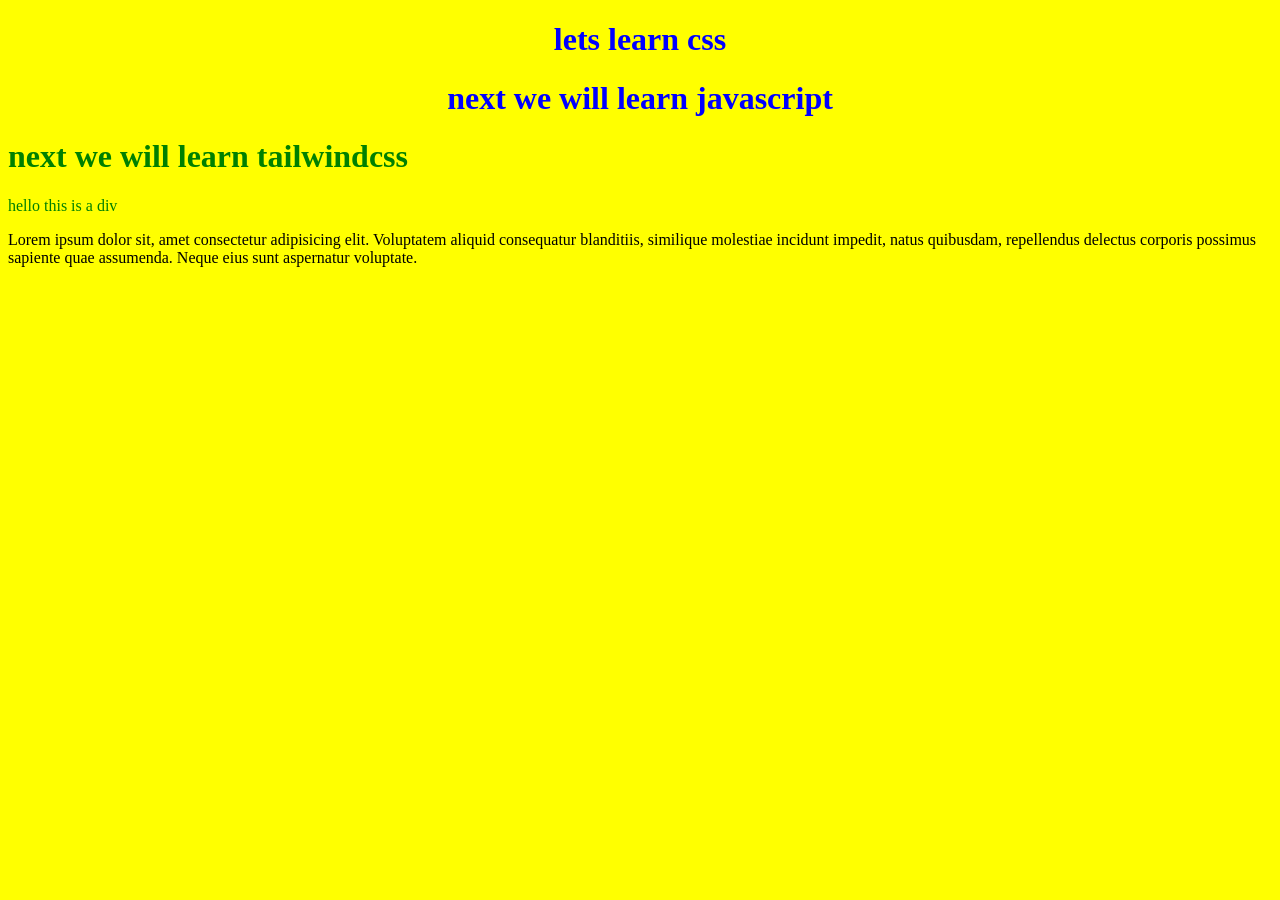
<file: ch1_intro/index.html>
<!DOCTYPE html>
<html lang="en">
<head>
    <meta charset="UTF-8">
    <meta name="viewport" content="width=device-width, initial-scale=1.0">
    <title>CSS intro</title>
    <link rel="stylesheet" href="style.css">
    <style>
        div{
            color: red;
        }
    </style>
</head>
<body>
   <h1 class="centered_text">lets learn css</h1>
   <h1 class="centered_text">next we will learn javascript</h1> 
   <h1 id="bottomone">next we will learn tailwindcss</h1>
   <div style="color: purple;">
    hello this is a div
   </div>
   <p>Lorem ipsum dolor sit, amet consectetur adipisicing elit. Voluptatem aliquid consequatur blanditiis, similique molestiae incidunt impedit, natus quibusdam, repellendus delectus corporis possimus sapiente quae assumenda. Neque eius sunt aspernatur voluptate.</p>
</body>
</html>
</file>
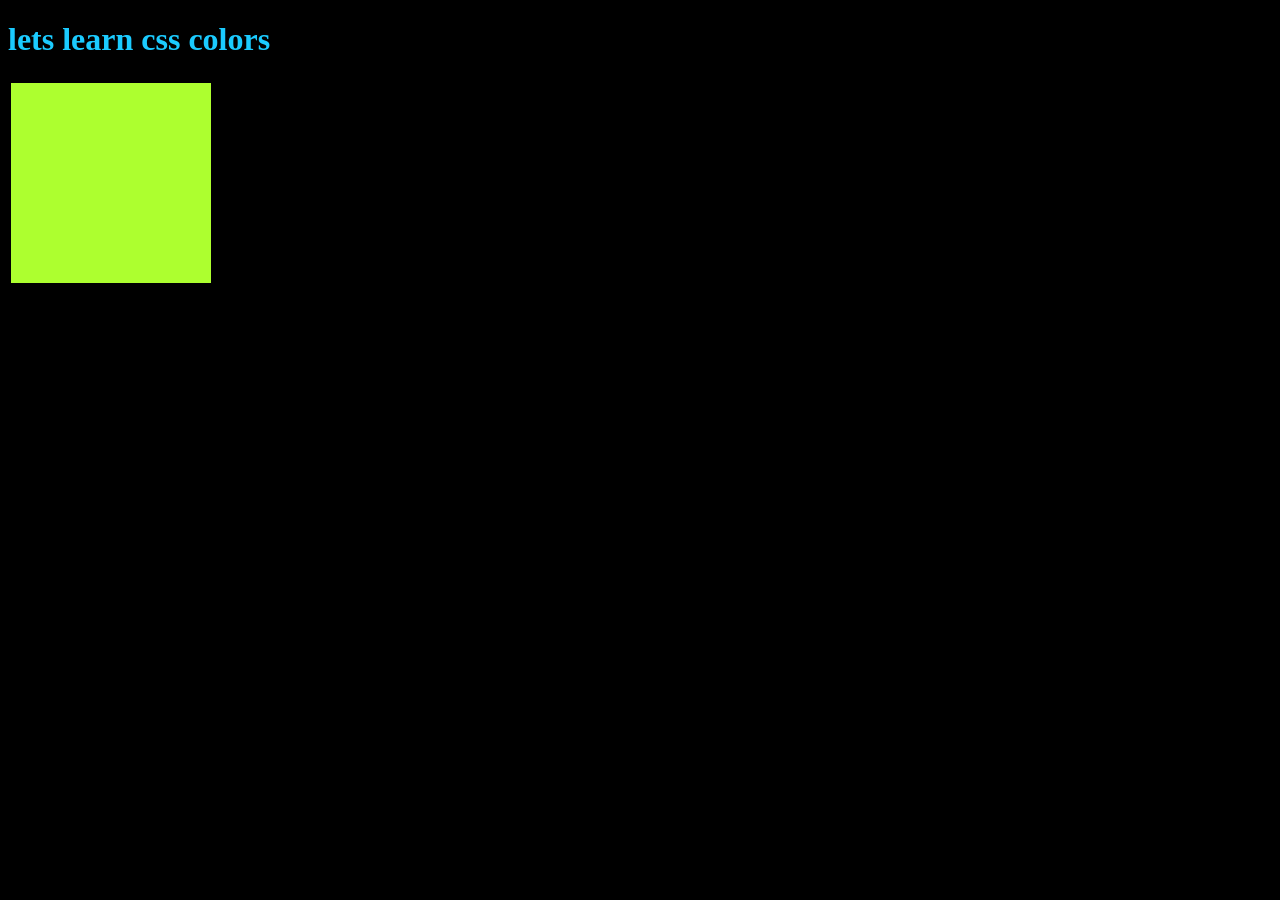
<file: ch2_colors/index.html>
<!DOCTYPE html>
<html lang="en">
<head>
    <meta charset="UTF-8">
    <meta name="viewport" content="width=device-width, initial-scale=1.0">
    <title>colors</title>
    <link rel="stylesheet" href="style.css">
</head>
<body>
    <h1>lets learn css colors</h1>
    <div></div>
</body>
</html>
</file>
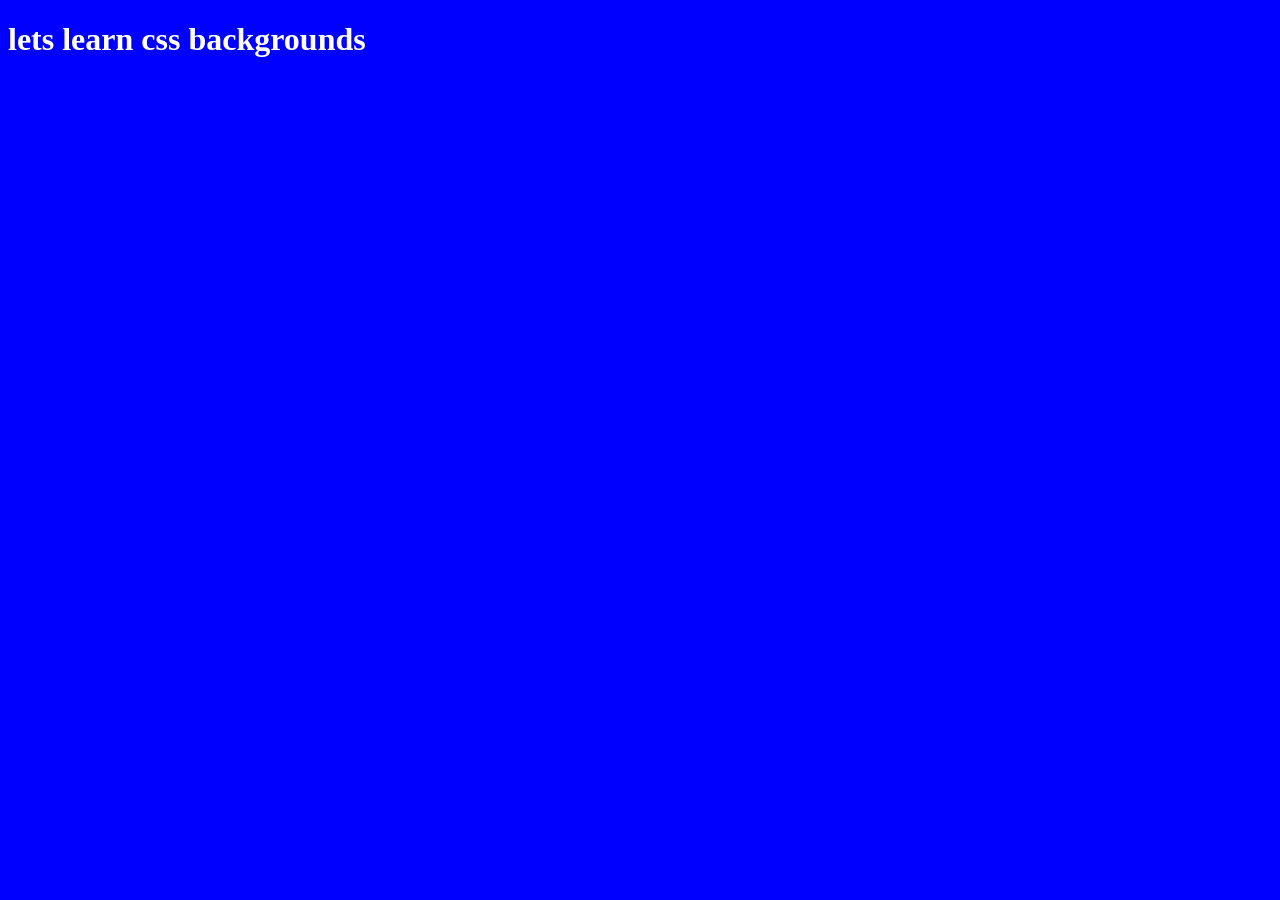
<file: ch3_backgrounds/index.html>
<!DOCTYPE html>
<html lang="en">
<head>
    <meta charset="UTF-8">
    <meta name="viewport" content="width=device-width, initial-scale=1.0">
    <title> Css backgrounds</title>
    <link rel="stylesheet" href="style.css">
</head>
<body>
  <h1>lets learn css backgrounds</h1>
</body>
</html>
</file>
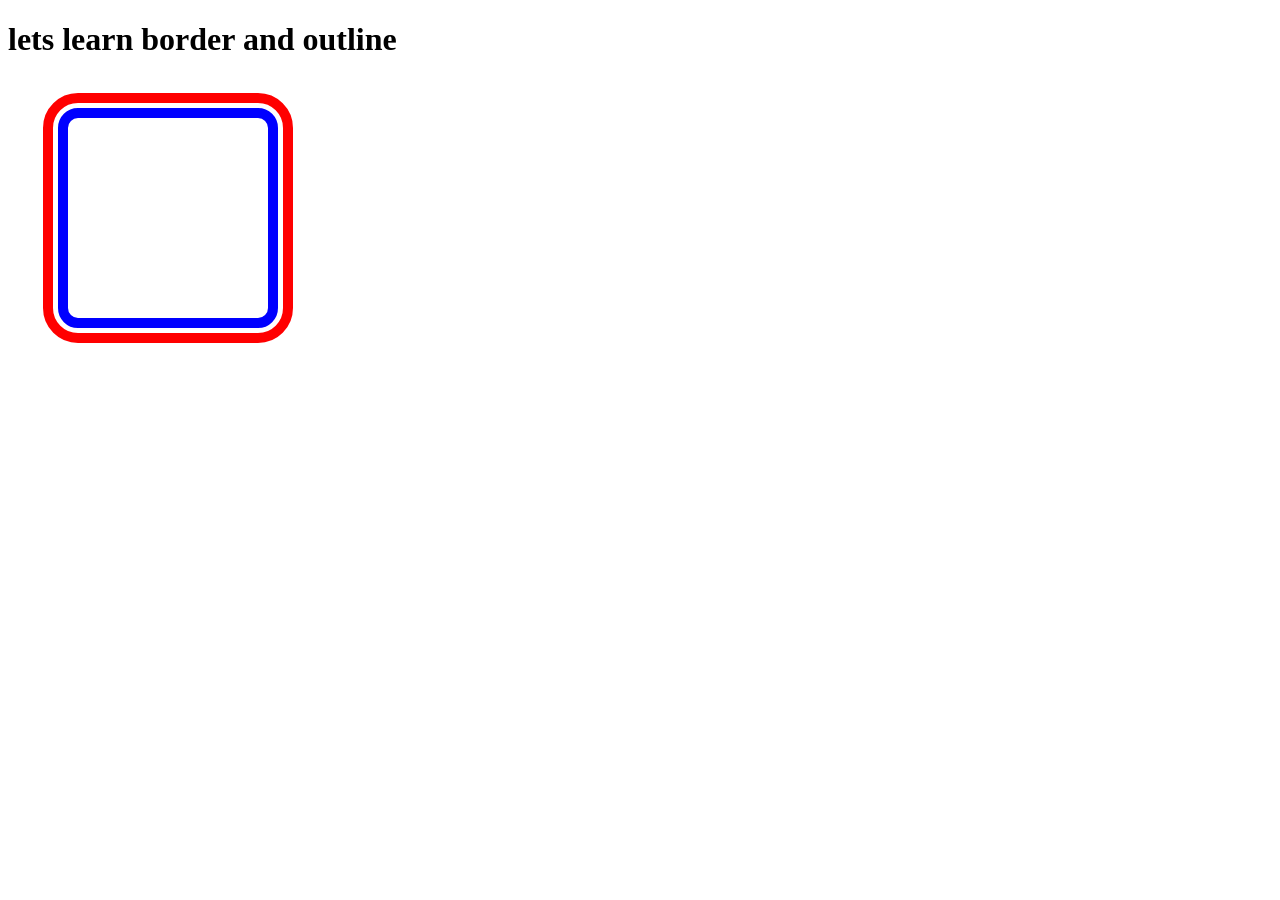
<file: ch4_borders_outlines/index.html>
<!DOCTYPE html>
<html lang="en">
<head>
    <meta charset="UTF-8">
    <meta name="viewport" content="width=device-width, initial-scale=1.0">
    <title> Border and outline</title>
    <link rel="stylesheet" href="style.css">
</head>
<body>
    <h1>lets learn border and outline</h1>
    <div></div>
</body>
</html>
</file>
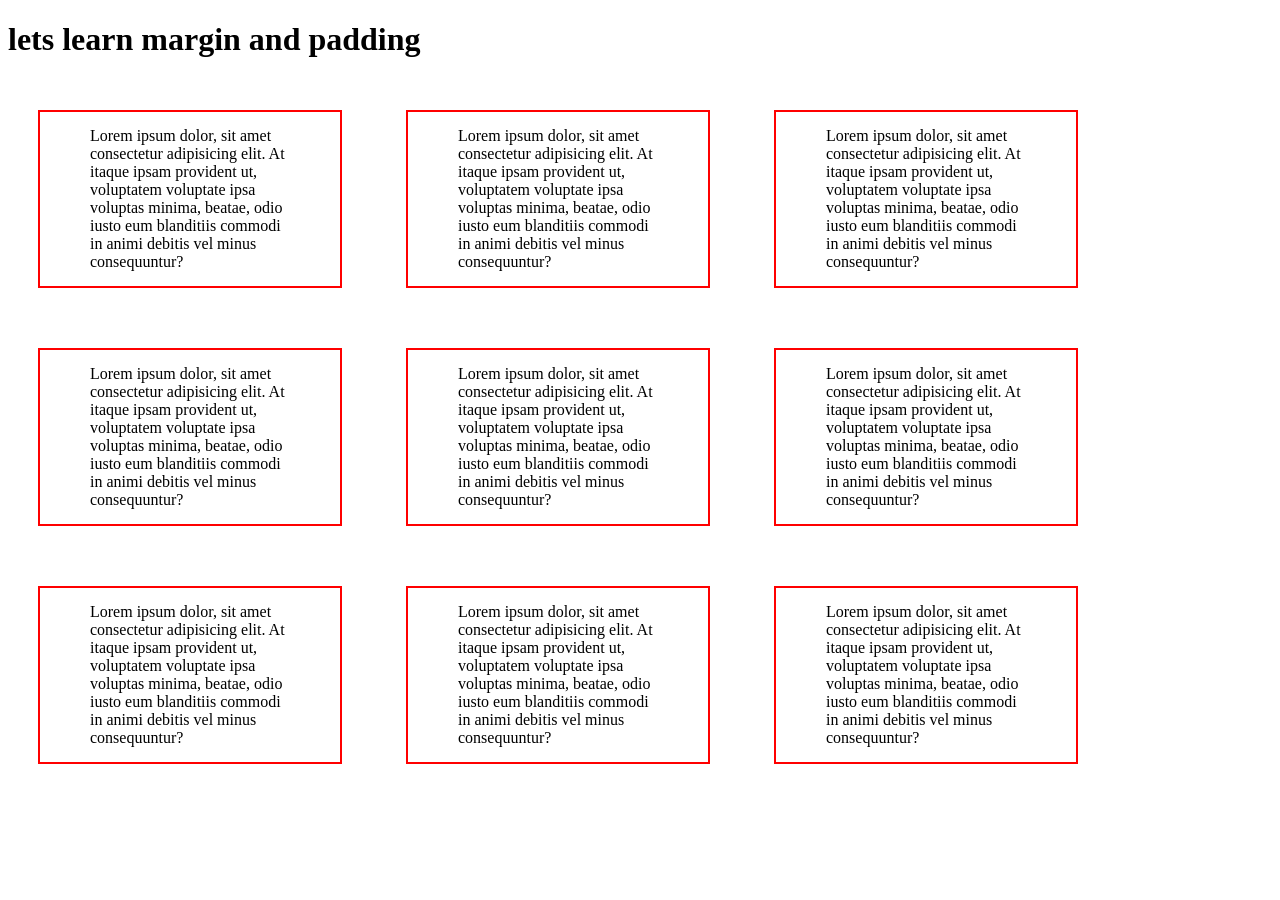
<file: ch5_margin-padding/index.html>
<!DOCTYPE html>
<html lang="en">
<head>
    <meta charset="UTF-8">
    <meta name="viewport" content="width=device-width, initial-scale=1.0">
    <title>margin and padding</title>
    <link rel="stylesheet" href="style.css">
</head>
<body>
    <h1>lets learn margin and padding</h1>
    <div>
        Lorem ipsum dolor, sit amet consectetur adipisicing elit. At itaque ipsam provident ut, voluptatem voluptate ipsa voluptas minima, beatae, odio iusto eum blanditiis commodi in animi debitis vel minus consequuntur?
    </div>
    <div>
        Lorem ipsum dolor, sit amet consectetur adipisicing elit. At itaque ipsam provident ut, voluptatem voluptate ipsa voluptas minima, beatae, odio iusto eum blanditiis commodi in animi debitis vel minus consequuntur?
    </div>
    <div>
        Lorem ipsum dolor, sit amet consectetur adipisicing elit. At itaque ipsam provident ut, voluptatem voluptate ipsa voluptas minima, beatae, odio iusto eum blanditiis commodi in animi debitis vel minus consequuntur?
    </div>
    <div>
        Lorem ipsum dolor, sit amet consectetur adipisicing elit. At itaque ipsam provident ut, voluptatem voluptate ipsa voluptas minima, beatae, odio iusto eum blanditiis commodi in animi debitis vel minus consequuntur?
    </div>
    <div>
        Lorem ipsum dolor, sit amet consectetur adipisicing elit. At itaque ipsam provident ut, voluptatem voluptate ipsa voluptas minima, beatae, odio iusto eum blanditiis commodi in animi debitis vel minus consequuntur?
    </div>
    <div>
        Lorem ipsum dolor, sit amet consectetur adipisicing elit. At itaque ipsam provident ut, voluptatem voluptate ipsa voluptas minima, beatae, odio iusto eum blanditiis commodi in animi debitis vel minus consequuntur?
    </div>
    <div>
        Lorem ipsum dolor, sit amet consectetur adipisicing elit. At itaque ipsam provident ut, voluptatem voluptate ipsa voluptas minima, beatae, odio iusto eum blanditiis commodi in animi debitis vel minus consequuntur?
    </div>
    <div>
        Lorem ipsum dolor, sit amet consectetur adipisicing elit. At itaque ipsam provident ut, voluptatem voluptate ipsa voluptas minima, beatae, odio iusto eum blanditiis commodi in animi debitis vel minus consequuntur?
    </div>
    <div>
        Lorem ipsum dolor, sit amet consectetur adipisicing elit. At itaque ipsam provident ut, voluptatem voluptate ipsa voluptas minima, beatae, odio iusto eum blanditiis commodi in animi debitis vel minus consequuntur?
    </div>
    
</body>
</html>
</file>
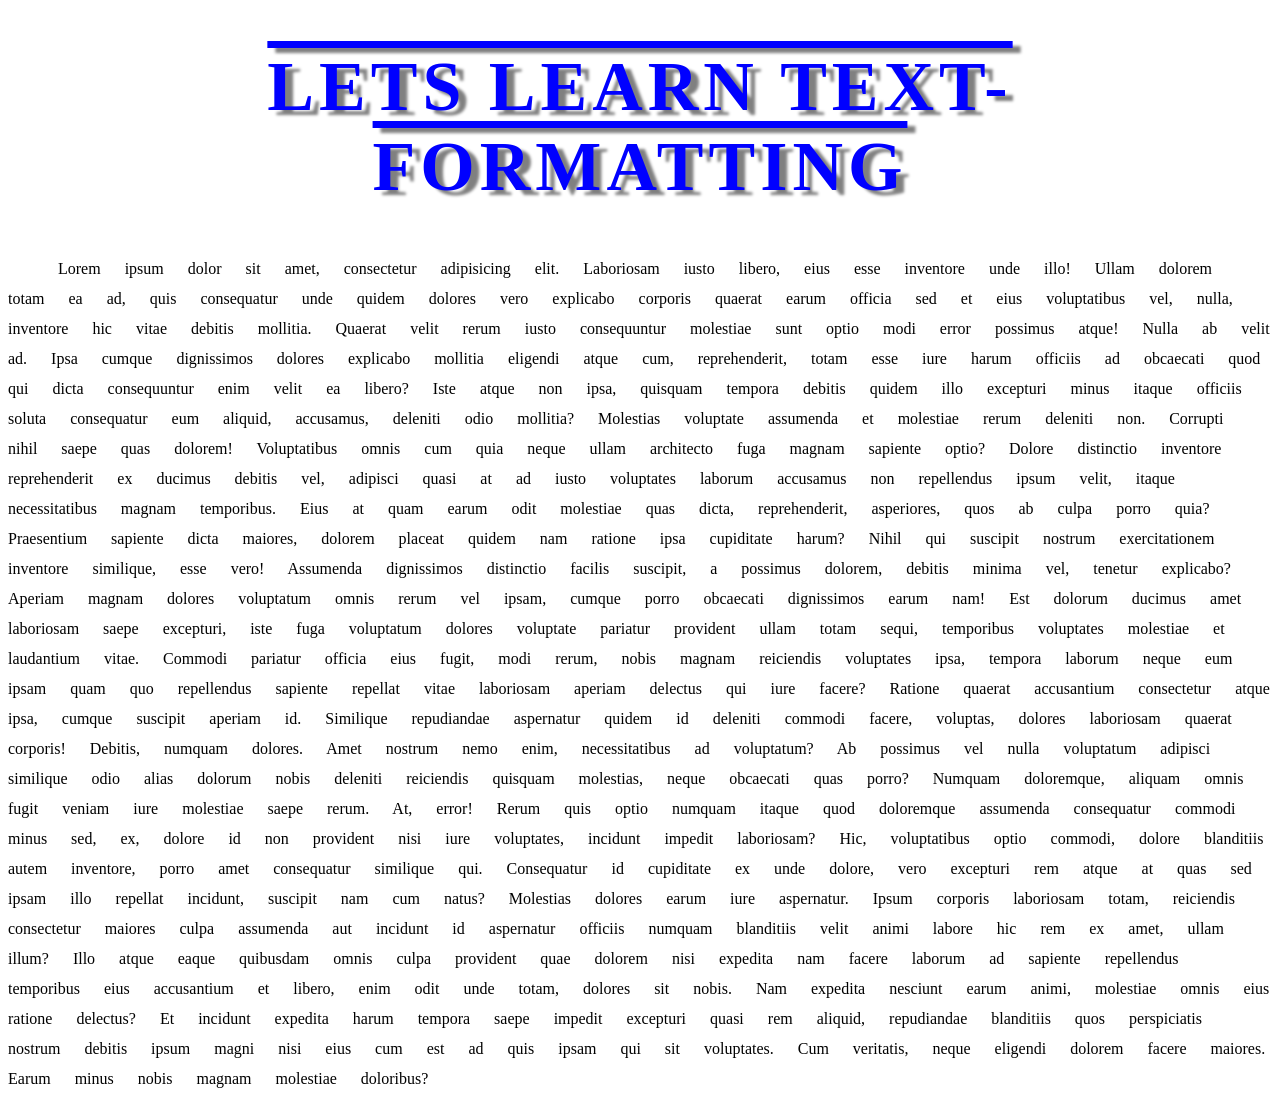
<file: ch6_text-formatting/index.html>
<!DOCTYPE html>
<html lang="en">
<head>
    <meta charset="UTF-8">
    <meta name="viewport" content="width=device-width, initial-scale=1.0">
    <title>text formatting</title>
    <link rel="stylesheet" href="style.css">
</head>
<body>
    <h1>lets learn text-formatting</h1>
    <p>Lorem ipsum dolor sit amet, consectetur adipisicing elit. Laboriosam iusto libero, eius esse inventore unde illo! Ullam dolorem totam ea ad, quis consequatur unde quidem dolores vero explicabo corporis quaerat earum officia sed et eius voluptatibus vel, nulla, inventore hic vitae debitis mollitia. Quaerat velit rerum iusto consequuntur molestiae sunt optio modi error possimus atque! Nulla ab velit ad. Ipsa cumque dignissimos dolores explicabo mollitia eligendi atque cum, reprehenderit, totam esse iure harum officiis ad obcaecati quod qui dicta consequuntur enim velit ea libero? Iste atque non ipsa, quisquam tempora debitis quidem illo excepturi minus itaque officiis soluta consequatur eum aliquid, accusamus, deleniti odio mollitia? Molestias voluptate assumenda et molestiae rerum deleniti non. Corrupti nihil saepe quas dolorem! Voluptatibus omnis cum quia neque ullam architecto fuga magnam sapiente optio? Dolore distinctio inventore reprehenderit ex ducimus debitis vel, adipisci quasi at ad iusto voluptates laborum accusamus non repellendus ipsum velit, itaque necessitatibus magnam temporibus. Eius at quam earum odit molestiae quas dicta, reprehenderit, asperiores, quos ab culpa porro quia? Praesentium sapiente dicta maiores, dolorem placeat quidem nam ratione ipsa cupiditate harum? Nihil qui suscipit nostrum exercitationem inventore similique, esse vero! Assumenda dignissimos distinctio facilis suscipit, a possimus dolorem, debitis minima vel, tenetur explicabo? Aperiam magnam dolores voluptatum omnis rerum vel ipsam, cumque porro obcaecati dignissimos earum nam! Est dolorum ducimus amet laboriosam saepe excepturi, iste fuga voluptatum dolores voluptate pariatur provident ullam totam sequi, temporibus voluptates molestiae et laudantium vitae. Commodi pariatur officia eius fugit, modi rerum, nobis magnam reiciendis voluptates ipsa, tempora laborum neque eum ipsam quam quo repellendus sapiente repellat vitae laboriosam aperiam delectus qui iure facere? Ratione quaerat accusantium consectetur atque ipsa, cumque suscipit aperiam id. Similique repudiandae aspernatur quidem id deleniti commodi facere, voluptas, dolores laboriosam quaerat corporis! Debitis, numquam dolores. Amet nostrum nemo enim, necessitatibus ad voluptatum? Ab possimus vel nulla voluptatum adipisci similique odio alias dolorum nobis deleniti reiciendis quisquam molestias, neque obcaecati quas porro? Numquam doloremque, aliquam omnis fugit veniam iure molestiae saepe rerum. At, error! Rerum quis optio numquam itaque quod doloremque assumenda consequatur commodi minus sed, ex, dolore id non provident nisi iure voluptates, incidunt impedit laboriosam? Hic, voluptatibus optio commodi, dolore blanditiis autem inventore, porro amet consequatur similique qui. Consequatur id cupiditate ex unde dolore, vero excepturi rem atque at quas sed ipsam illo repellat incidunt, suscipit nam cum natus? Molestias dolores earum iure aspernatur. Ipsum corporis laboriosam totam, reiciendis consectetur maiores culpa assumenda aut incidunt id aspernatur officiis numquam blanditiis velit animi labore hic rem ex amet, ullam illum? Illo atque eaque quibusdam omnis culpa provident quae dolorem nisi expedita nam facere laborum ad sapiente repellendus temporibus eius accusantium et libero, enim odit unde totam, dolores sit nobis. Nam expedita nesciunt earum animi, molestiae omnis eius ratione delectus? Et incidunt expedita harum tempora saepe impedit excepturi quasi rem aliquid, repudiandae blanditiis quos perspiciatis nostrum debitis ipsum magni nisi eius cum est ad quis ipsam qui sit voluptates. Cum veritatis, neque eligendi dolorem facere maiores. Earum minus nobis magnam molestiae doloribus?</p>
</body>
</html>
</file>
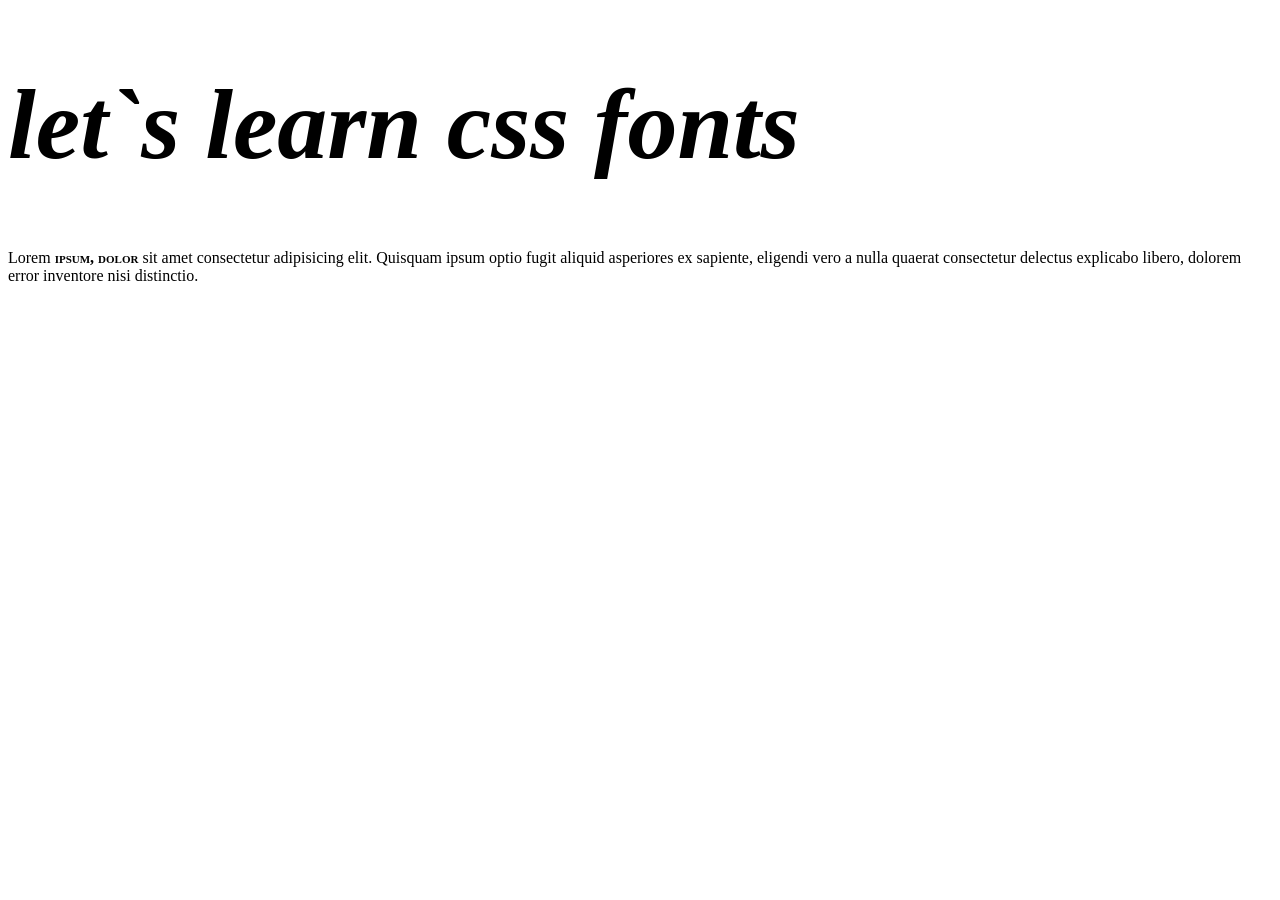
<file: ch7_css-fonts/index.html>
<!DOCTYPE html>
<html lang="en">
<head>
    <meta charset="UTF-8">
    <meta name="viewport" content="width=device-width, initial-scale=1.0">
    <title>Css fonts</title>
    <link rel="stylesheet" href="style.css">
    <link href="https://fonts.googleapis.com/css2?family=Ole&display=swap" rel="stylesheet">
</head>
<body>
    <h1>let`s learn css fonts</h1>
    <p>Lorem <span>ipsum, dolor</span>  sit amet consectetur adipisicing elit. Quisquam ipsum optio fugit aliquid asperiores ex sapiente, eligendi vero a nulla quaerat consectetur delectus explicabo libero, dolorem error inventore nisi distinctio.</p>
</body>
</html>
</file>
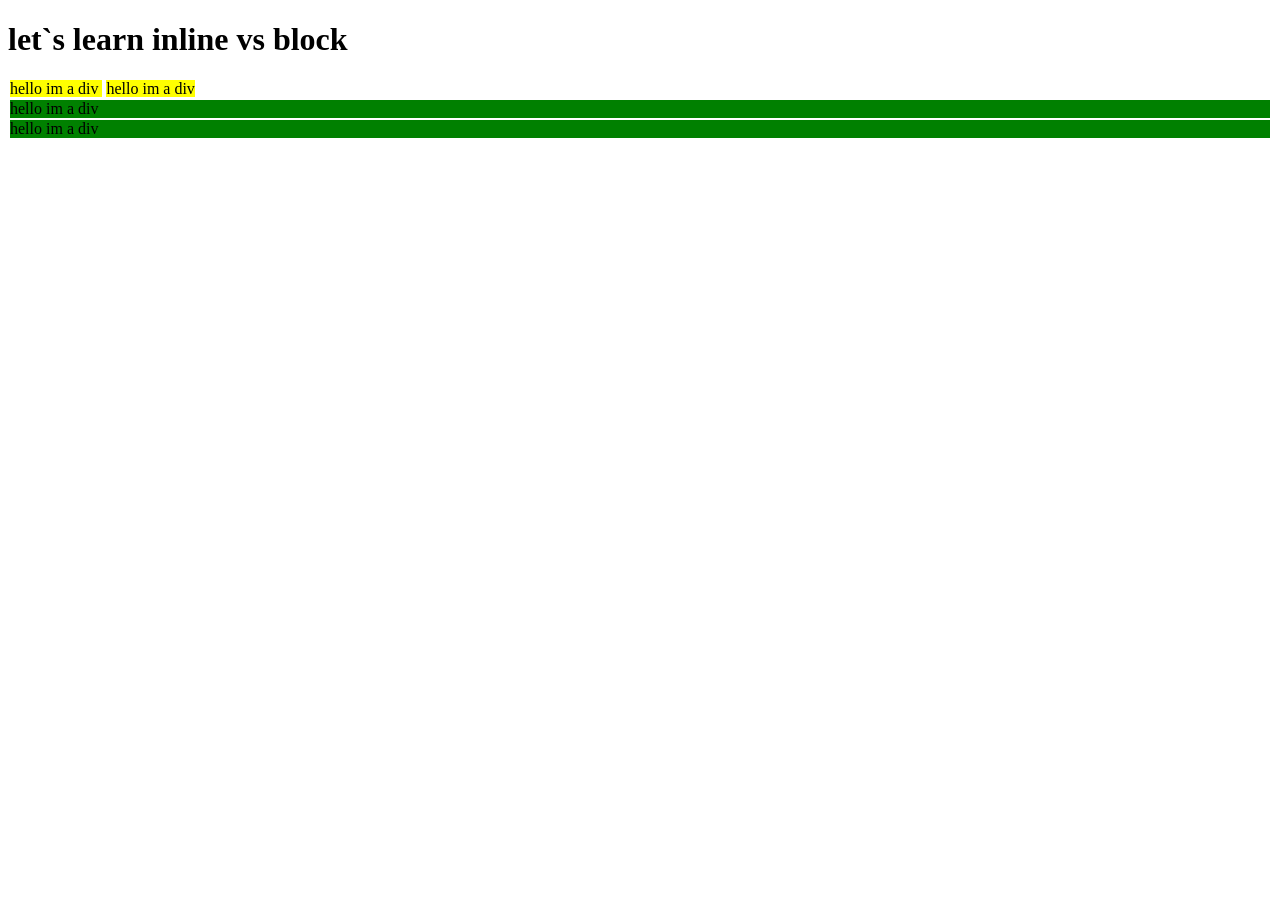
<file: ch8_css-layouts/inline-vs-block/index.html>
<!DOCTYPE html>
<html lang="en">
<head>
    <meta charset="UTF-8">
    <meta name="viewport" content="width=device-width, initial-scale=1.0">
    <title>Css layouts</title>
    <link rel="stylesheet" href="style.css">
</head>
<body>
<h1>let`s learn inline vs block</h1>
<div>
    hello im a div
</div>
<div>
    hello im a div
</div>
    <span>
    hello im a div
    </span>
<span>
    hello im a div
</span>
</body>
</html>
</file>
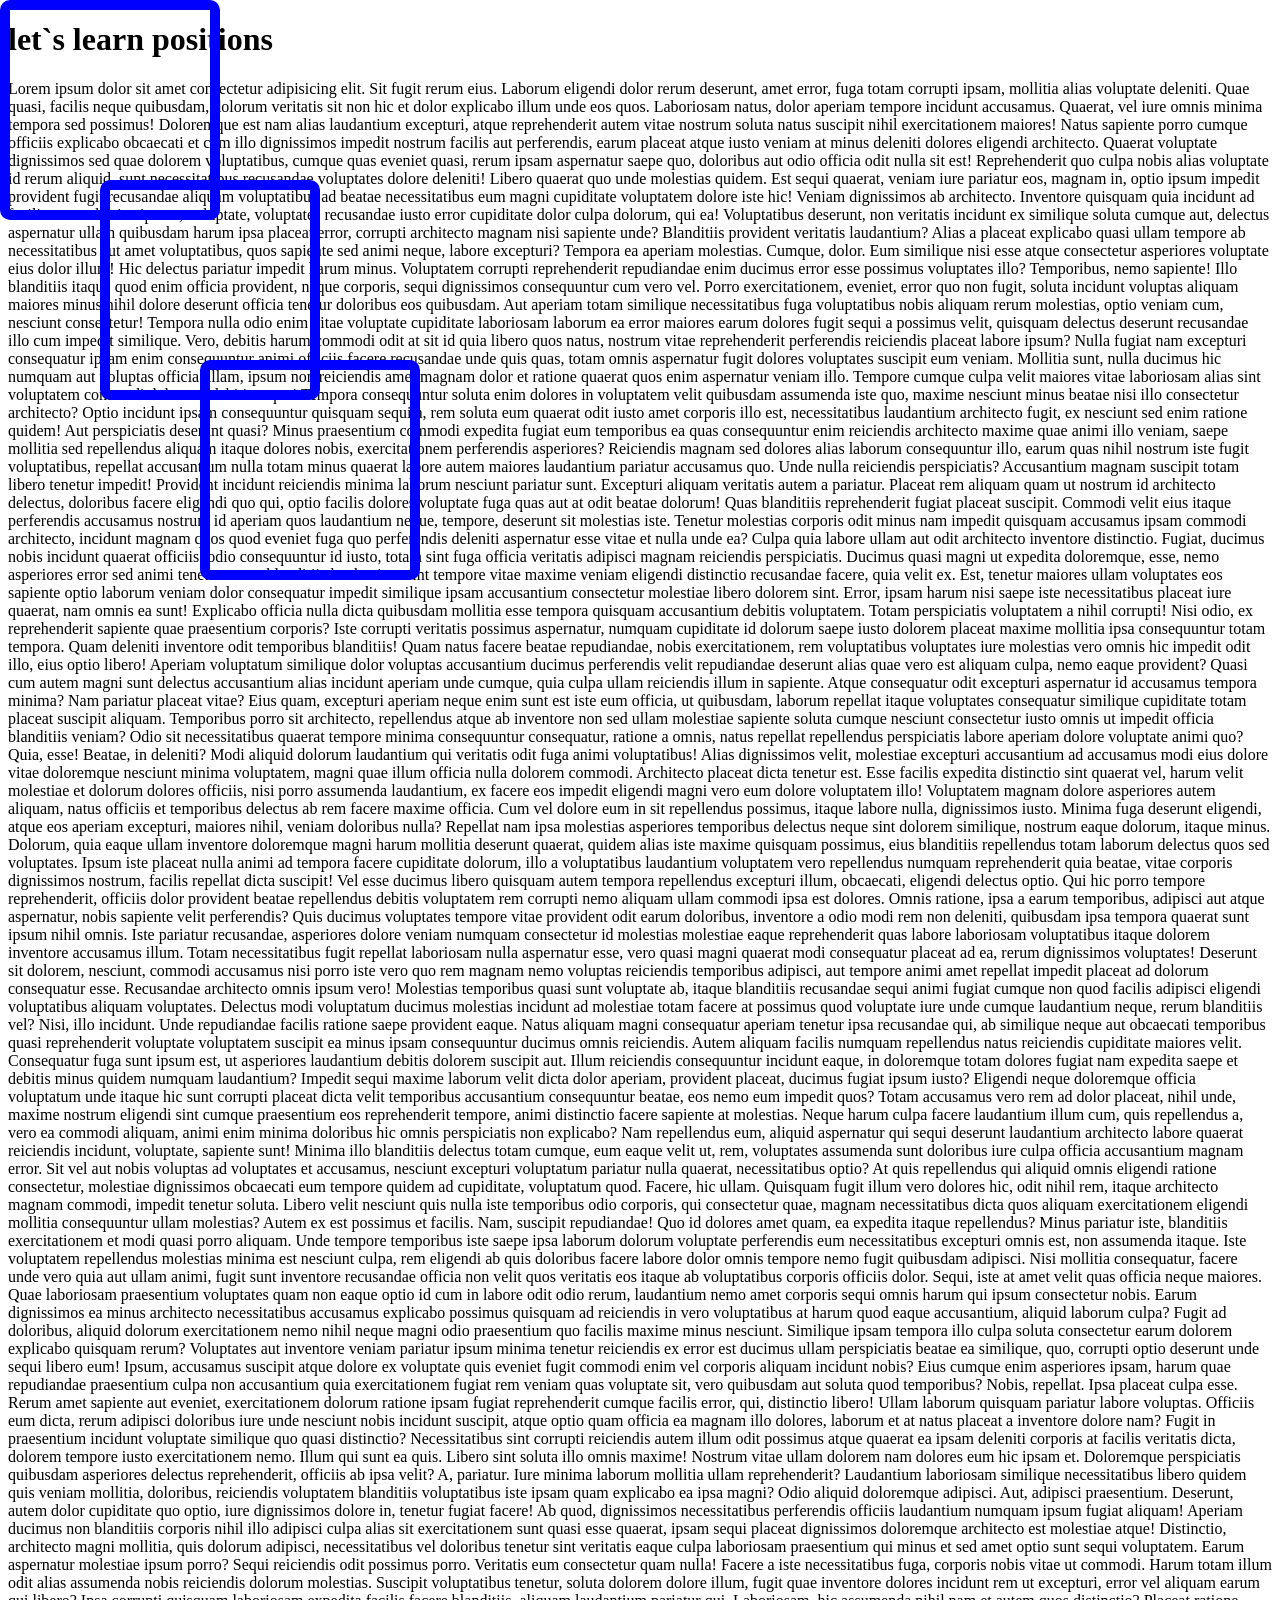
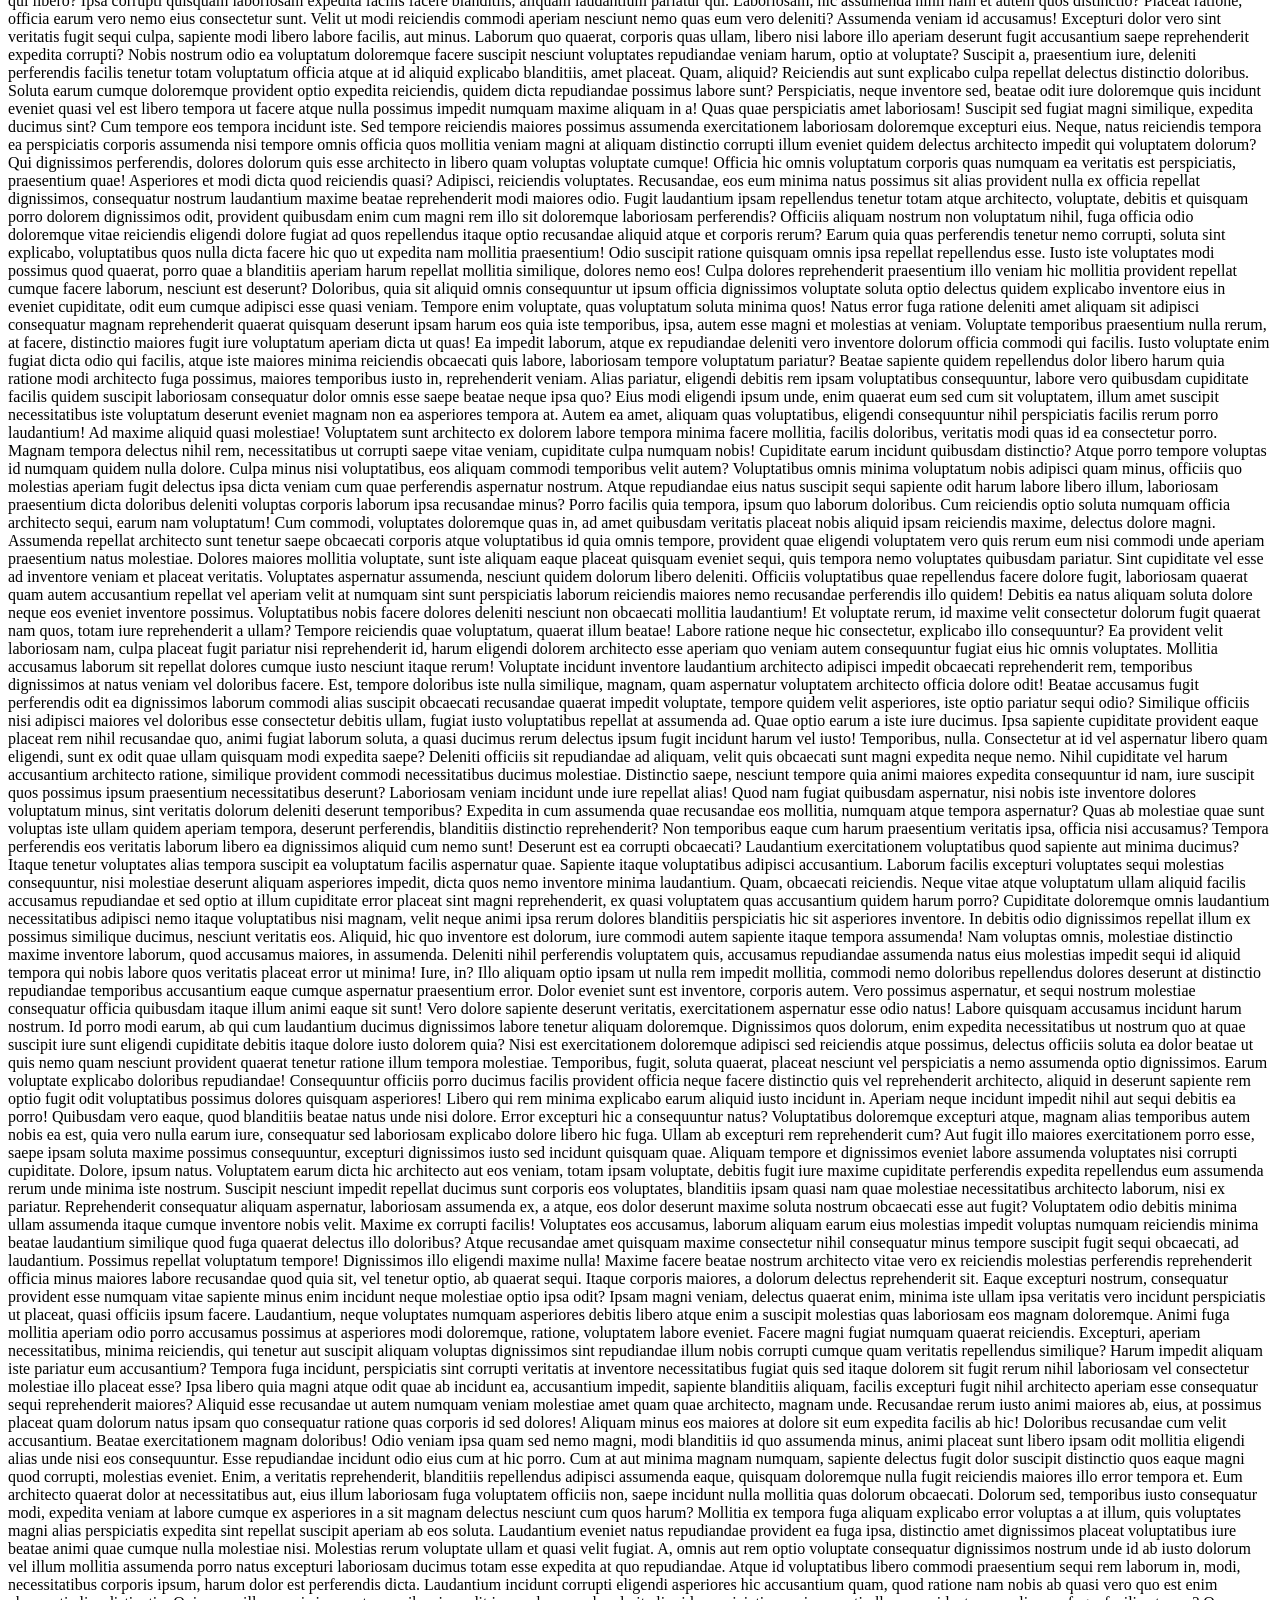
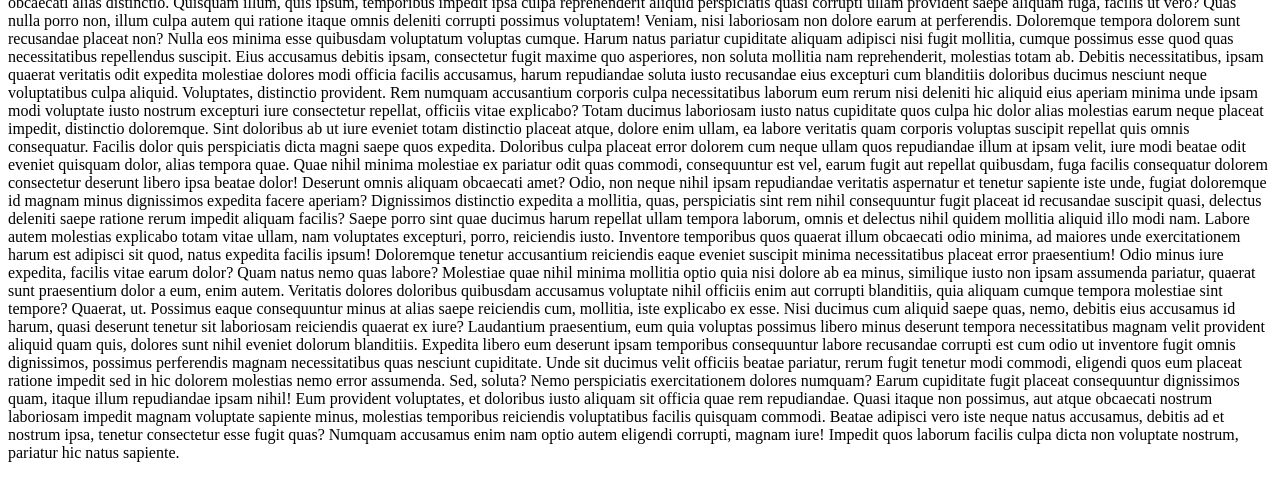
<file: ch8_css-layouts/position/index.html>
<!DOCTYPE html>
<html lang="en">
<head>
    <meta charset="UTF-8">
    <meta name="viewport" content="width=device-width, initial-scale=1.0">
    <title>position</title>
    <link rel="stylesheet" href="style.css">
</head>
<body>
    <h1>let`s learn positions</h1>
    <div id="first"></div>
     <div id="second"></div>
      <div id="third"></div>
    <p>Lorem ipsum dolor sit amet consectetur adipisicing elit. Sit fugit rerum eius. Laborum eligendi dolor rerum deserunt, amet error, fuga totam corrupti ipsam, mollitia alias voluptate deleniti. Quae quasi, facilis neque quibusdam, dolorum veritatis sit non hic et dolor explicabo illum unde eos quos. Laboriosam natus, dolor aperiam tempore incidunt accusamus. Quaerat, vel iure omnis minima tempora sed possimus! Doloremque est nam alias laudantium excepturi, atque reprehenderit autem vitae nostrum soluta natus suscipit nihil exercitationem maiores! Natus sapiente porro cumque officiis explicabo obcaecati et cum illo dignissimos impedit nostrum facilis aut perferendis, earum placeat atque iusto veniam at minus deleniti dolores eligendi architecto. Quaerat voluptate dignissimos sed quae dolorem voluptatibus, cumque quas eveniet quasi, rerum ipsam aspernatur saepe quo, doloribus aut odio officia odit nulla sit est! Reprehenderit quo culpa nobis alias voluptate id rerum aliquid, sunt necessitatibus recusandae voluptates dolore deleniti! Libero quaerat quo unde molestias quidem. Est sequi quaerat, veniam iure pariatur eos, magnam in, optio ipsum impedit provident fugit recusandae aliquam voluptatibus ad beatae necessitatibus eum magni cupiditate voluptatem dolore iste hic! Veniam dignissimos ab architecto. Inventore quisquam quia incidunt ad facilis aut molestiae ipsum, voluptate, voluptates recusandae iusto error cupiditate dolor culpa dolorum, qui ea! Voluptatibus deserunt, non veritatis incidunt ex similique soluta cumque aut, delectus aspernatur ullam quibusdam harum ipsa placeat error, corrupti architecto magnam nisi sapiente unde? Blanditiis provident veritatis laudantium? Alias a placeat explicabo quasi ullam tempore ab necessitatibus aut amet voluptatibus, quos sapiente sed animi neque, labore excepturi? Tempora ea aperiam molestias. Cumque, dolor. Eum similique nisi esse atque consectetur asperiores voluptate eius dolor illum! Hic delectus pariatur impedit harum minus. Voluptatem corrupti reprehenderit repudiandae enim ducimus error esse possimus voluptates illo? Temporibus, nemo sapiente! Illo blanditiis itaque quod enim officia provident, neque corporis, sequi dignissimos consequuntur cum vero vel. Porro exercitationem, eveniet, error quo non fugit, soluta incidunt voluptas aliquam maiores minus nihil dolore deserunt officia tenetur doloribus eos quibusdam. Aut aperiam totam similique necessitatibus fuga voluptatibus nobis aliquam rerum molestias, optio veniam cum, nesciunt consectetur! Tempora nulla odio enim vitae voluptate cupiditate laboriosam laborum ea error maiores earum dolores fugit sequi a possimus velit, quisquam delectus deserunt recusandae illo cum impedit similique. Vero, debitis harum commodi odit at sit id quia libero quos natus, nostrum vitae reprehenderit perferendis reiciendis placeat labore ipsum? Nulla fugiat nam excepturi consequatur ipsam enim consequuntur animi officiis facere recusandae unde quis quas, totam omnis aspernatur fugit dolores voluptates suscipit eum veniam. Mollitia sunt, nulla ducimus hic numquam aut voluptas officia ullam, ipsum non reiciendis amet magnam dolor et ratione quaerat quos enim aspernatur veniam illo. Tempore cumque culpa velit maiores vitae laboriosam alias sint voluptatem commodi dolorum, debitis atque! Tempora consequuntur soluta enim dolores in voluptatem velit quibusdam assumenda iste quo, maxime nesciunt minus beatae nisi illo consectetur architecto? Optio incidunt ipsam consequuntur quisquam sequi a, rem soluta eum quaerat odit iusto amet corporis illo est, necessitatibus laudantium architecto fugit, ex nesciunt sed enim ratione quidem! Aut perspiciatis deserunt quasi? Minus praesentium commodi expedita fugiat eum temporibus ea quas consequuntur enim reiciendis architecto maxime quae animi illo veniam, saepe mollitia sed repellendus aliquam itaque dolores nobis, exercitationem perferendis asperiores? Reiciendis magnam sed dolores alias laborum consequuntur illo, earum quas nihil nostrum iste fugit voluptatibus, repellat accusantium nulla totam minus quaerat labore autem maiores laudantium pariatur accusamus quo. Unde nulla reiciendis perspiciatis? Accusantium magnam suscipit totam libero tenetur impedit! Provident incidunt reiciendis minima laborum nesciunt pariatur sunt. Excepturi aliquam veritatis autem a pariatur. Placeat rem aliquam quam ut nostrum id architecto delectus, doloribus facere eligendi quo qui, optio facilis dolores voluptate fuga quas aut at odit beatae dolorum! Quas blanditiis reprehenderit fugiat placeat suscipit. Commodi velit eius itaque perferendis accusamus nostrum id aperiam quos laudantium neque, tempore, deserunt sit molestias iste. Tenetur molestias corporis odit minus nam impedit quisquam accusamus ipsam commodi architecto, incidunt magnam quos quod eveniet fuga quo perferendis deleniti aspernatur esse vitae et nulla unde ea? Culpa quia labore ullam aut odit architecto inventore distinctio. Fugiat, ducimus nobis incidunt quaerat officiis, odio consequuntur id iusto, totam sint fuga officia veritatis adipisci magnam reiciendis perspiciatis. Ducimus quasi magni ut expedita doloremque, esse, nemo asperiores error sed animi tenetur totam blanditiis laudantium sint tempore vitae maxime veniam eligendi distinctio recusandae facere, quia velit ex. Est, tenetur maiores ullam voluptates eos sapiente optio laborum veniam dolor consequatur impedit similique ipsam accusantium consectetur molestiae libero dolorem sint. Error, ipsam harum nisi saepe iste necessitatibus placeat iure quaerat, nam omnis ea sunt! Explicabo officia nulla dicta quibusdam mollitia esse tempora quisquam accusantium debitis voluptatem. Totam perspiciatis voluptatem a nihil corrupti! Nisi odio, ex reprehenderit sapiente quae praesentium corporis? Iste corrupti veritatis possimus aspernatur, numquam cupiditate id dolorum saepe iusto dolorem placeat maxime mollitia ipsa consequuntur totam tempora. Quam deleniti inventore odit temporibus blanditiis! Quam natus facere beatae repudiandae, nobis exercitationem, rem voluptatibus voluptates iure molestias vero omnis hic impedit odit illo, eius optio libero! Aperiam voluptatum similique dolor voluptas accusantium ducimus perferendis velit repudiandae deserunt alias quae vero est aliquam culpa, nemo eaque provident? Quasi cum autem magni sunt delectus accusantium alias incidunt aperiam unde cumque, quia culpa ullam reiciendis illum in sapiente. Atque consequatur odit excepturi aspernatur id accusamus tempora minima? Nam pariatur placeat vitae? Eius quam, excepturi aperiam neque enim sunt est iste eum officia, ut quibusdam, laborum repellat itaque voluptates consequatur similique cupiditate totam placeat suscipit aliquam. Temporibus porro sit architecto, repellendus atque ab inventore non sed ullam molestiae sapiente soluta cumque nesciunt consectetur iusto omnis ut impedit officia blanditiis veniam? Odio sit necessitatibus quaerat tempore minima consequuntur consequatur, ratione a omnis, natus repellat repellendus perspiciatis labore aperiam dolore voluptate animi quo? Quia, esse! Beatae, in deleniti? Modi aliquid dolorum laudantium qui veritatis odit fuga animi voluptatibus! Alias dignissimos velit, molestiae excepturi accusantium ad accusamus modi eius dolore vitae doloremque nesciunt minima voluptatem, magni quae illum officia nulla dolorem commodi. Architecto placeat dicta tenetur est. Esse facilis expedita distinctio sint quaerat vel, harum velit molestiae et dolorum dolores officiis, nisi porro assumenda laudantium, ex facere eos impedit eligendi magni vero eum dolore voluptatem illo! Voluptatem magnam dolore asperiores autem aliquam, natus officiis et temporibus delectus ab rem facere maxime officia. Cum vel dolore eum in sit repellendus possimus, itaque labore nulla, dignissimos iusto. Minima fuga deserunt eligendi, atque eos aperiam excepturi, maiores nihil, veniam doloribus nulla? Repellat nam ipsa molestias asperiores temporibus delectus neque sint dolorem similique, nostrum eaque dolorum, itaque minus. Dolorum, quia eaque ullam inventore doloremque magni harum mollitia deserunt quaerat, quidem alias iste maxime quisquam possimus, eius blanditiis repellendus totam laborum delectus quos sed voluptates. Ipsum iste placeat nulla animi ad tempora facere cupiditate dolorum, illo a voluptatibus laudantium voluptatem vero repellendus numquam reprehenderit quia beatae, vitae corporis dignissimos nostrum, facilis repellat dicta suscipit! Vel esse ducimus libero quisquam autem tempora repellendus excepturi illum, obcaecati, eligendi delectus optio. Qui hic porro tempore reprehenderit, officiis dolor provident beatae repellendus debitis voluptatem rem corrupti nemo aliquam ullam commodi ipsa est dolores. Omnis ratione, ipsa a earum temporibus, adipisci aut atque aspernatur, nobis sapiente velit perferendis? Quis ducimus voluptates tempore vitae provident odit earum doloribus, inventore a odio modi rem non deleniti, quibusdam ipsa tempora quaerat sunt ipsum nihil omnis. Iste pariatur recusandae, asperiores dolore veniam numquam consectetur id molestias molestiae eaque reprehenderit quas labore laboriosam voluptatibus itaque dolorem inventore accusamus illum. Totam necessitatibus fugit repellat laboriosam nulla aspernatur esse, vero quasi magni quaerat modi consequatur placeat ad ea, rerum dignissimos voluptates! Deserunt sit dolorem, nesciunt, commodi accusamus nisi porro iste vero quo rem magnam nemo voluptas reiciendis temporibus adipisci, aut tempore animi amet repellat impedit placeat ad dolorum consequatur esse. Recusandae architecto omnis ipsum vero! Molestias temporibus quasi sunt voluptate ab, itaque blanditiis recusandae sequi animi fugiat cumque non quod facilis adipisci eligendi voluptatibus aliquam voluptates. Delectus modi voluptatum ducimus molestias incidunt ad molestiae totam facere at possimus quod voluptate iure unde cumque laudantium neque, rerum blanditiis vel? Nisi, illo incidunt. Unde repudiandae facilis ratione saepe provident eaque. Natus aliquam magni consequatur aperiam tenetur ipsa recusandae qui, ab similique neque aut obcaecati temporibus quasi reprehenderit voluptate voluptatem suscipit ea minus ipsam consequuntur ducimus omnis reiciendis. Autem aliquam facilis numquam repellendus natus reiciendis cupiditate maiores velit. Consequatur fuga sunt ipsum est, ut asperiores laudantium debitis dolorem suscipit aut. Illum reiciendis consequuntur incidunt eaque, in doloremque totam dolores fugiat nam expedita saepe et debitis minus quidem numquam laudantium? Impedit sequi maxime laborum velit dicta dolor aperiam, provident placeat, ducimus fugiat ipsum iusto? Eligendi neque doloremque officia voluptatum unde itaque hic sunt corrupti placeat dicta velit temporibus accusantium consequuntur beatae, eos nemo eum impedit quos? Totam accusamus vero rem ad dolor placeat, nihil unde, maxime nostrum eligendi sint cumque praesentium eos reprehenderit tempore, animi distinctio facere sapiente at molestias. Neque harum culpa facere laudantium illum cum, quis repellendus a, vero ea commodi aliquam, animi enim minima doloribus hic omnis perspiciatis non explicabo? Nam repellendus eum, aliquid aspernatur qui sequi deserunt laudantium architecto labore quaerat reiciendis incidunt, voluptate, sapiente sunt! Minima illo blanditiis delectus totam cumque, eum eaque velit ut, rem, voluptates assumenda sunt doloribus iure culpa officia accusantium magnam error. Sit vel aut nobis voluptas ad voluptates et accusamus, nesciunt excepturi voluptatum pariatur nulla quaerat, necessitatibus optio? At quis repellendus qui aliquid omnis eligendi ratione consectetur, molestiae dignissimos obcaecati eum tempore quidem ad cupiditate, voluptatum quod. Facere, hic ullam. Quisquam fugit illum vero dolores hic, odit nihil rem, itaque architecto magnam commodi, impedit tenetur soluta. Libero velit nesciunt quis nulla iste temporibus odio corporis, qui consectetur quae, magnam necessitatibus dicta quos aliquam exercitationem eligendi mollitia consequuntur ullam molestias? Autem ex est possimus et facilis. Nam, suscipit repudiandae! Quo id dolores amet quam, ea expedita itaque repellendus? Minus pariatur iste, blanditiis exercitationem et modi quasi porro aliquam. Unde tempore temporibus iste saepe ipsa laborum dolorum voluptate perferendis eum necessitatibus excepturi omnis est, non assumenda itaque. Iste voluptatem repellendus molestias minima est nesciunt culpa, rem eligendi ab quis doloribus facere labore dolor omnis tempore nemo fugit quibusdam adipisci. Nisi mollitia consequatur, facere unde vero quia aut ullam animi, fugit sunt inventore recusandae officia non velit quos veritatis eos itaque ab voluptatibus corporis officiis dolor. Sequi, iste at amet velit quas officia neque maiores. Quae laboriosam praesentium voluptates quam non eaque optio id cum in labore odit odio rerum, laudantium nemo amet corporis sequi omnis harum qui ipsum consectetur nobis. Earum dignissimos ea minus architecto necessitatibus accusamus explicabo possimus quisquam ad reiciendis in vero voluptatibus at harum quod eaque accusantium, aliquid laborum culpa? Fugit ad doloribus, aliquid dolorum exercitationem nemo nihil neque magni odio praesentium quo facilis maxime minus nesciunt. Similique ipsam tempora illo culpa soluta consectetur earum dolorem explicabo quisquam rerum? Voluptates aut inventore veniam pariatur ipsum minima tenetur reiciendis ex error est ducimus ullam perspiciatis beatae ea similique, quo, corrupti optio deserunt unde sequi libero eum! Ipsum, accusamus suscipit atque dolore ex voluptate quis eveniet fugit commodi enim vel corporis aliquam incidunt nobis? Eius cumque enim asperiores ipsam, harum quae repudiandae praesentium culpa non accusantium quia exercitationem fugiat rem veniam quas voluptate sit, vero quibusdam aut soluta quod temporibus? Nobis, repellat. Ipsa placeat culpa esse. Rerum amet sapiente aut eveniet, exercitationem dolorum ratione ipsam fugiat reprehenderit cumque facilis error, qui, distinctio libero! Ullam laborum quisquam pariatur labore voluptas. Officiis eum dicta, rerum adipisci doloribus iure unde nesciunt nobis incidunt suscipit, atque optio quam officia ea magnam illo dolores, laborum et at natus placeat a inventore dolore nam? Fugit in praesentium incidunt voluptate similique quo quasi distinctio? Necessitatibus sint corrupti reiciendis autem illum odit possimus atque quaerat ea ipsam deleniti corporis at facilis veritatis dicta, dolorem tempore iusto exercitationem nemo. Illum qui sunt ea quis. Libero sint soluta illo omnis maxime! Nostrum vitae ullam dolorem nam dolores eum hic ipsam et. Doloremque perspiciatis quibusdam asperiores delectus reprehenderit, officiis ab ipsa velit? A, pariatur. Iure minima laborum mollitia ullam reprehenderit? Laudantium laboriosam similique necessitatibus libero quidem quis veniam mollitia, doloribus, reiciendis voluptatem blanditiis voluptatibus iste ipsam quam explicabo ea ipsa magni? Odio aliquid doloremque adipisci. Aut, adipisci praesentium. Deserunt, autem dolor cupiditate quo optio, iure dignissimos dolore in, tenetur fugiat facere! Ab quod, dignissimos necessitatibus perferendis officiis laudantium numquam ipsum fugiat aliquam! Aperiam ducimus non blanditiis corporis nihil illo adipisci culpa alias sit exercitationem sunt quasi esse quaerat, ipsam sequi placeat dignissimos doloremque architecto est molestiae atque! Distinctio, architecto magni mollitia, quis dolorum adipisci, necessitatibus vel doloribus tenetur sint veritatis eaque culpa laboriosam praesentium qui minus et sed amet optio sunt sequi voluptatem. Earum aspernatur molestiae ipsum porro? Sequi reiciendis odit possimus porro. Veritatis eum consectetur quam nulla! Facere a iste necessitatibus fuga, corporis nobis vitae ut commodi. Harum totam illum odit alias assumenda nobis reiciendis dolorum molestias. Suscipit voluptatibus tenetur, soluta dolorem dolore illum, fugit quae inventore dolores incidunt rem ut excepturi, error vel aliquam earum qui libero? Ipsa corrupti quisquam laboriosam expedita facilis facere blanditiis, aliquam laudantium pariatur qui. Laboriosam, hic assumenda nihil nam et autem quos distinctio? Placeat ratione, officia earum vero nemo eius consectetur sunt. Velit ut modi reiciendis commodi aperiam nesciunt nemo quas eum vero deleniti? Assumenda veniam id accusamus! Excepturi dolor vero sint veritatis fugit sequi culpa, sapiente modi libero labore facilis, aut minus. Laborum quo quaerat, corporis quas ullam, libero nisi labore illo aperiam deserunt fugit accusantium saepe reprehenderit expedita corrupti? Nobis nostrum odio ea voluptatum doloremque facere suscipit nesciunt voluptates repudiandae veniam harum, optio at voluptate? Suscipit a, praesentium iure, deleniti perferendis facilis tenetur totam voluptatum officia atque at id aliquid explicabo blanditiis, amet placeat. Quam, aliquid? Reiciendis aut sunt explicabo culpa repellat delectus distinctio doloribus. Soluta earum cumque doloremque provident optio expedita reiciendis, quidem dicta repudiandae possimus labore sunt? Perspiciatis, neque inventore sed, beatae odit iure doloremque quis incidunt eveniet quasi vel est libero tempora ut facere atque nulla possimus impedit numquam maxime aliquam in a! Quas quae perspiciatis amet laboriosam! Suscipit sed fugiat magni similique, expedita ducimus sint? Cum tempore eos tempora incidunt iste. Sed tempore reiciendis maiores possimus assumenda exercitationem laboriosam doloremque excepturi eius. Neque, natus reiciendis tempora ea perspiciatis corporis assumenda nisi tempore omnis officia quos mollitia veniam magni at aliquam distinctio corrupti illum eveniet quidem delectus architecto impedit qui voluptatem dolorum? Qui dignissimos perferendis, dolores dolorum quis esse architecto in libero quam voluptas voluptate cumque! Officia hic omnis voluptatum corporis quas numquam ea veritatis est perspiciatis, praesentium quae! Asperiores et modi dicta quod reiciendis quasi? Adipisci, reiciendis voluptates. Recusandae, eos eum minima natus possimus sit alias provident nulla ex officia repellat dignissimos, consequatur nostrum laudantium maxime beatae reprehenderit modi maiores odio. Fugit laudantium ipsam repellendus tenetur totam atque architecto, voluptate, debitis et quisquam porro dolorem dignissimos odit, provident quibusdam enim cum magni rem illo sit doloremque laboriosam perferendis? Officiis aliquam nostrum non voluptatum nihil, fuga officia odio doloremque vitae reiciendis eligendi dolore fugiat ad quos repellendus itaque optio recusandae aliquid atque et corporis rerum? Earum quia quas perferendis tenetur nemo corrupti, soluta sint explicabo, voluptatibus quos nulla dicta facere hic quo ut expedita nam mollitia praesentium! Odio suscipit ratione quisquam omnis ipsa repellat repellendus esse. Iusto iste voluptates modi possimus quod quaerat, porro quae a blanditiis aperiam harum repellat mollitia similique, dolores nemo eos! Culpa dolores reprehenderit praesentium illo veniam hic mollitia provident repellat cumque facere laborum, nesciunt est deserunt? Doloribus, quia sit aliquid omnis consequuntur ut ipsum officia dignissimos voluptate soluta optio delectus quidem explicabo inventore eius in eveniet cupiditate, odit eum cumque adipisci esse quasi veniam. Tempore enim voluptate, quas voluptatum soluta minima quos! Natus error fuga ratione deleniti amet aliquam sit adipisci consequatur magnam reprehenderit quaerat quisquam deserunt ipsam harum eos quia iste temporibus, ipsa, autem esse magni et molestias at veniam. Voluptate temporibus praesentium nulla rerum, at facere, distinctio maiores fugit iure voluptatum aperiam dicta ut quas! Ea impedit laborum, atque ex repudiandae deleniti vero inventore dolorum officia commodi qui facilis. Iusto voluptate enim fugiat dicta odio qui facilis, atque iste maiores minima reiciendis obcaecati quis labore, laboriosam tempore voluptatum pariatur? Beatae sapiente quidem repellendus dolor libero harum quia ratione modi architecto fuga possimus, maiores temporibus iusto in, reprehenderit veniam. Alias pariatur, eligendi debitis rem ipsam voluptatibus consequuntur, labore vero quibusdam cupiditate facilis quidem suscipit laboriosam consequatur dolor omnis esse saepe beatae neque ipsa quo? Eius modi eligendi ipsum unde, enim quaerat eum sed cum sit voluptatem, illum amet suscipit necessitatibus iste voluptatum deserunt eveniet magnam non ea asperiores tempora at. Autem ea amet, aliquam quas voluptatibus, eligendi consequuntur nihil perspiciatis facilis rerum porro laudantium! Ad maxime aliquid quasi molestiae! Voluptatem sunt architecto ex dolorem labore tempora minima facere mollitia, facilis doloribus, veritatis modi quas id ea consectetur porro. Magnam tempora delectus nihil rem, necessitatibus ut corrupti saepe vitae veniam, cupiditate culpa numquam nobis! Cupiditate earum incidunt quibusdam distinctio? Atque porro tempore voluptas id numquam quidem nulla dolore. Culpa minus nisi voluptatibus, eos aliquam commodi temporibus velit autem? Voluptatibus omnis minima voluptatum nobis adipisci quam minus, officiis quo molestias aperiam fugit delectus ipsa dicta veniam cum quae perferendis aspernatur nostrum. Atque repudiandae eius natus suscipit sequi sapiente odit harum labore libero illum, laboriosam praesentium dicta doloribus deleniti voluptas corporis laborum ipsa recusandae minus? Porro facilis quia tempora, ipsum quo laborum doloribus. Cum reiciendis optio soluta numquam officia architecto sequi, earum nam voluptatum! Cum commodi, voluptates doloremque quas in, ad amet quibusdam veritatis placeat nobis aliquid ipsam reiciendis maxime, delectus dolore magni. Assumenda repellat architecto sunt tenetur saepe obcaecati corporis atque voluptatibus id quia omnis tempore, provident quae eligendi voluptatem vero quis rerum eum nisi commodi unde aperiam praesentium natus molestiae. Dolores maiores mollitia voluptate, sunt iste aliquam eaque placeat quisquam eveniet sequi, quis tempora nemo voluptates quibusdam pariatur. Sint cupiditate vel esse ad inventore veniam et placeat veritatis. Voluptates aspernatur assumenda, nesciunt quidem dolorum libero deleniti. Officiis voluptatibus quae repellendus facere dolore fugit, laboriosam quaerat quam autem accusantium repellat vel aperiam velit at numquam sint sunt perspiciatis laborum reiciendis maiores nemo recusandae perferendis illo quidem! Debitis ea natus aliquam soluta dolore neque eos eveniet inventore possimus. Voluptatibus nobis facere dolores deleniti nesciunt non obcaecati mollitia laudantium! Et voluptate rerum, id maxime velit consectetur dolorum fugit quaerat nam quos, totam iure reprehenderit a ullam? Tempore reiciendis quae voluptatum, quaerat illum beatae! Labore ratione neque hic consectetur, explicabo illo consequuntur? Ea provident velit laboriosam nam, culpa placeat fugit pariatur nisi reprehenderit id, harum eligendi dolorem architecto esse aperiam quo veniam autem consequuntur fugiat eius hic omnis voluptates. Mollitia accusamus laborum sit repellat dolores cumque iusto nesciunt itaque rerum! Voluptate incidunt inventore laudantium architecto adipisci impedit obcaecati reprehenderit rem, temporibus dignissimos at natus veniam vel doloribus facere. Est, tempore doloribus iste nulla similique, magnam, quam aspernatur voluptatem architecto officia dolore odit! Beatae accusamus fugit perferendis odit ea dignissimos laborum commodi alias suscipit obcaecati recusandae quaerat impedit voluptate, tempore quidem velit asperiores, iste optio pariatur sequi odio? Similique officiis nisi adipisci maiores vel doloribus esse consectetur debitis ullam, fugiat iusto voluptatibus repellat at assumenda ad. Quae optio earum a iste iure ducimus. Ipsa sapiente cupiditate provident eaque placeat rem nihil recusandae quo, animi fugiat laborum soluta, a quasi ducimus rerum delectus ipsum fugit incidunt harum vel iusto! Temporibus, nulla. Consectetur at id vel aspernatur libero quam eligendi, sunt ex odit quae ullam quisquam modi expedita saepe? Deleniti officiis sit repudiandae ad aliquam, velit quis obcaecati sunt magni expedita neque nemo. Nihil cupiditate vel harum accusantium architecto ratione, similique provident commodi necessitatibus ducimus molestiae. Distinctio saepe, nesciunt tempore quia animi maiores expedita consequuntur id nam, iure suscipit quos possimus ipsum praesentium necessitatibus deserunt? Laboriosam veniam incidunt unde iure repellat alias! Quod nam fugiat quibusdam aspernatur, nisi nobis iste inventore dolores voluptatum minus, sint veritatis dolorum deleniti deserunt temporibus? Expedita in cum assumenda quae recusandae eos mollitia, numquam atque tempora aspernatur? Quas ab molestiae quae sunt voluptas iste ullam quidem aperiam tempora, deserunt perferendis, blanditiis distinctio reprehenderit? Non temporibus eaque cum harum praesentium veritatis ipsa, officia nisi accusamus? Tempora perferendis eos veritatis laborum libero ea dignissimos aliquid cum nemo sunt! Deserunt est ea corrupti obcaecati? Laudantium exercitationem voluptatibus quod sapiente aut minima ducimus? Itaque tenetur voluptates alias tempora suscipit ea voluptatum facilis aspernatur quae. Sapiente itaque voluptatibus adipisci accusantium. Laborum facilis excepturi voluptates sequi molestias consequuntur, nisi molestiae deserunt aliquam asperiores impedit, dicta quos nemo inventore minima laudantium. Quam, obcaecati reiciendis. Neque vitae atque voluptatum ullam aliquid facilis accusamus repudiandae et sed optio at illum cupiditate error placeat sint magni reprehenderit, ex quasi voluptatem quas accusantium quidem harum porro? Cupiditate doloremque omnis laudantium necessitatibus adipisci nemo itaque voluptatibus nisi magnam, velit neque animi ipsa rerum dolores blanditiis perspiciatis hic sit asperiores inventore. In debitis odio dignissimos repellat illum ex possimus similique ducimus, nesciunt veritatis eos. Aliquid, hic quo inventore est dolorum, iure commodi autem sapiente itaque tempora assumenda! Nam voluptas omnis, molestiae distinctio maxime inventore laborum, quod accusamus maiores, in assumenda. Deleniti nihil perferendis voluptatem quis, accusamus repudiandae assumenda natus eius molestias impedit sequi id aliquid tempora qui nobis labore quos veritatis placeat error ut minima! Iure, in? Illo aliquam optio ipsam ut nulla rem impedit mollitia, commodi nemo doloribus repellendus dolores deserunt at distinctio repudiandae temporibus accusantium eaque cumque aspernatur praesentium error. Dolor eveniet sunt est inventore, corporis autem. Vero possimus aspernatur, et sequi nostrum molestiae consequatur officia quibusdam itaque illum animi eaque sit sunt! Vero dolore sapiente deserunt veritatis, exercitationem aspernatur esse odio natus! Labore quisquam accusamus incidunt harum nostrum. Id porro modi earum, ab qui cum laudantium ducimus dignissimos labore tenetur aliquam doloremque. Dignissimos quos dolorum, enim expedita necessitatibus ut nostrum quo at quae suscipit iure sunt eligendi cupiditate debitis itaque dolore iusto dolorem quia? Nisi est exercitationem doloremque adipisci sed reiciendis atque possimus, delectus officiis soluta ea dolor beatae ut quis nemo quam nesciunt provident quaerat tenetur ratione illum tempora molestiae. Temporibus, fugit, soluta quaerat, placeat nesciunt vel perspiciatis a nemo assumenda optio dignissimos. Earum voluptate explicabo doloribus repudiandae! Consequuntur officiis porro ducimus facilis provident officia neque facere distinctio quis vel reprehenderit architecto, aliquid in deserunt sapiente rem optio fugit odit voluptatibus possimus dolores quisquam asperiores! Libero qui rem minima explicabo earum aliquid iusto incidunt in. Aperiam neque incidunt impedit nihil aut sequi debitis ea porro! Quibusdam vero eaque, quod blanditiis beatae natus unde nisi dolore. Error excepturi hic a consequuntur natus? Voluptatibus doloremque excepturi atque, magnam alias temporibus autem nobis ea est, quia vero nulla earum iure, consequatur sed laboriosam explicabo dolore libero hic fuga. Ullam ab excepturi rem reprehenderit cum? Aut fugit illo maiores exercitationem porro esse, saepe ipsam soluta maxime possimus consequuntur, excepturi dignissimos iusto sed incidunt quisquam quae. Aliquam tempore et dignissimos eveniet labore assumenda voluptates nisi corrupti cupiditate. Dolore, ipsum natus. Voluptatem earum dicta hic architecto aut eos veniam, totam ipsam voluptate, debitis fugit iure maxime cupiditate perferendis expedita repellendus eum assumenda rerum unde minima iste nostrum. Suscipit nesciunt impedit repellat ducimus sunt corporis eos voluptates, blanditiis ipsam quasi nam quae molestiae necessitatibus architecto laborum, nisi ex pariatur. Reprehenderit consequatur aliquam aspernatur, laboriosam assumenda ex, a atque, eos dolor deserunt maxime soluta nostrum obcaecati esse aut fugit? Voluptatem odio debitis minima ullam assumenda itaque cumque inventore nobis velit. Maxime ex corrupti facilis! Voluptates eos accusamus, laborum aliquam earum eius molestias impedit voluptas numquam reiciendis minima beatae laudantium similique quod fuga quaerat delectus illo doloribus? Atque recusandae amet quisquam maxime consectetur nihil consequatur minus tempore suscipit fugit sequi obcaecati, ad laudantium. Possimus repellat voluptatum tempore! Dignissimos illo eligendi maxime nulla! Maxime facere beatae nostrum architecto vitae vero ex reiciendis molestias perferendis reprehenderit officia minus maiores labore recusandae quod quia sit, vel tenetur optio, ab quaerat sequi. Itaque corporis maiores, a dolorum delectus reprehenderit sit. Eaque excepturi nostrum, consequatur provident esse numquam vitae sapiente minus enim incidunt neque molestiae optio ipsa odit? Ipsam magni veniam, delectus quaerat enim, minima iste ullam ipsa veritatis vero incidunt perspiciatis ut placeat, quasi officiis ipsum facere. Laudantium, neque voluptates numquam asperiores debitis libero atque enim a suscipit molestias quas laboriosam eos magnam doloremque. Animi fuga mollitia aperiam odio porro accusamus possimus at asperiores modi doloremque, ratione, voluptatem labore eveniet. Facere magni fugiat numquam quaerat reiciendis. Excepturi, aperiam necessitatibus, minima reiciendis, qui tenetur aut suscipit aliquam voluptas dignissimos sint repudiandae illum nobis corrupti cumque quam veritatis repellendus similique? Harum impedit aliquam iste pariatur eum accusantium? Tempora fuga incidunt, perspiciatis sint corrupti veritatis at inventore necessitatibus fugiat quis sed itaque dolorem sit fugit rerum nihil laboriosam vel consectetur molestiae illo placeat esse? Ipsa libero quia magni atque odit quae ab incidunt ea, accusantium impedit, sapiente blanditiis aliquam, facilis excepturi fugit nihil architecto aperiam esse consequatur sequi reprehenderit maiores? Aliquid esse recusandae ut autem numquam veniam molestiae amet quam quae architecto, magnam unde. Recusandae rerum iusto animi maiores ab, eius, at possimus placeat quam dolorum natus ipsam quo consequatur ratione quas corporis id sed dolores! Aliquam minus eos maiores at dolore sit eum expedita facilis ab hic! Doloribus recusandae cum velit accusantium. Beatae exercitationem magnam doloribus! Odio veniam ipsa quam sed nemo magni, modi blanditiis id quo assumenda minus, animi placeat sunt libero ipsam odit mollitia eligendi alias unde nisi eos consequuntur. Esse repudiandae incidunt odio eius cum at hic porro. Cum at aut minima magnam numquam, sapiente delectus fugit dolor suscipit distinctio quos eaque magni quod corrupti, molestias eveniet. Enim, a veritatis reprehenderit, blanditiis repellendus adipisci assumenda eaque, quisquam doloremque nulla fugit reiciendis maiores illo error tempora et. Eum architecto quaerat dolor at necessitatibus aut, eius illum laboriosam fuga voluptatem officiis non, saepe incidunt nulla mollitia quas dolorum obcaecati. Dolorum sed, temporibus iusto consequatur modi, expedita veniam at labore cumque ex asperiores in a sit magnam delectus nesciunt cum quos harum? Mollitia ex tempora fuga aliquam explicabo error voluptas a at illum, quis voluptates magni alias perspiciatis expedita sint repellat suscipit aperiam ab eos soluta. Laudantium eveniet natus repudiandae provident ea fuga ipsa, distinctio amet dignissimos placeat voluptatibus iure beatae animi quae cumque nulla molestiae nisi. Molestias rerum voluptate ullam et quasi velit fugiat. A, omnis aut rem optio voluptate consequatur dignissimos nostrum unde id ab iusto dolorum vel illum mollitia assumenda porro natus excepturi laboriosam ducimus totam esse expedita at quo repudiandae. Atque id voluptatibus libero commodi praesentium sequi rem laborum in, modi, necessitatibus corporis ipsum, harum dolor est perferendis dicta. Laudantium incidunt corrupti eligendi asperiores hic accusantium quam, quod ratione nam nobis ab quasi vero quo est enim obcaecati alias distinctio. Quisquam illum, quis ipsum, temporibus impedit ipsa culpa reprehenderit aliquid perspiciatis quasi corrupti ullam provident saepe aliquam fuga, facilis ut vero? Quas nulla porro non, illum culpa autem qui ratione itaque omnis deleniti corrupti possimus voluptatem! Veniam, nisi laboriosam non dolore earum at perferendis. Doloremque tempora dolorem sunt recusandae placeat non? Nulla eos minima esse quibusdam voluptatum voluptas cumque. Harum natus pariatur cupiditate aliquam adipisci nisi fugit mollitia, cumque possimus esse quod quas necessitatibus repellendus suscipit. Eius accusamus debitis ipsam, consectetur fugit maxime quo asperiores, non soluta mollitia nam reprehenderit, molestias totam ab. Debitis necessitatibus, ipsam quaerat veritatis odit expedita molestiae dolores modi officia facilis accusamus, harum repudiandae soluta iusto recusandae eius excepturi cum blanditiis doloribus ducimus nesciunt neque voluptatibus culpa aliquid. Voluptates, distinctio provident. Rem numquam accusantium corporis culpa necessitatibus laborum eum rerum nisi deleniti hic aliquid eius aperiam minima unde ipsam modi voluptate iusto nostrum excepturi iure consectetur repellat, officiis vitae explicabo? Totam ducimus laboriosam iusto natus cupiditate quos culpa hic dolor alias molestias earum neque placeat impedit, distinctio doloremque. Sint doloribus ab ut iure eveniet totam distinctio placeat atque, dolore enim ullam, ea labore veritatis quam corporis voluptas suscipit repellat quis omnis consequatur. Facilis dolor quis perspiciatis dicta magni saepe quos expedita. Doloribus culpa placeat error dolorem cum neque ullam quos repudiandae illum at ipsam velit, iure modi beatae odit eveniet quisquam dolor, alias tempora quae. Quae nihil minima molestiae ex pariatur odit quas commodi, consequuntur est vel, earum fugit aut repellat quibusdam, fuga facilis consequatur dolorem consectetur deserunt libero ipsa beatae dolor! Deserunt omnis aliquam obcaecati amet? Odio, non neque nihil ipsam repudiandae veritatis aspernatur et tenetur sapiente iste unde, fugiat doloremque id magnam minus dignissimos expedita facere aperiam? Dignissimos distinctio expedita a mollitia, quas, perspiciatis sint rem nihil consequuntur fugit placeat id recusandae suscipit quasi, delectus deleniti saepe ratione rerum impedit aliquam facilis? Saepe porro sint quae ducimus harum repellat ullam tempora laborum, omnis et delectus nihil quidem mollitia aliquid illo modi nam. Labore autem molestias explicabo totam vitae ullam, nam voluptates excepturi, porro, reiciendis iusto. Inventore temporibus quos quaerat illum obcaecati odio minima, ad maiores unde exercitationem harum est adipisci sit quod, natus expedita facilis ipsum! Doloremque tenetur accusantium reiciendis eaque eveniet suscipit minima necessitatibus placeat error praesentium! Odio minus iure expedita, facilis vitae earum dolor? Quam natus nemo quas labore? Molestiae quae nihil minima mollitia optio quia nisi dolore ab ea minus, similique iusto non ipsam assumenda pariatur, quaerat sunt praesentium dolor a eum, enim autem. Veritatis dolores doloribus quibusdam accusamus voluptate nihil officiis enim aut corrupti blanditiis, quia aliquam cumque tempora molestiae sint tempore? Quaerat, ut. Possimus eaque consequuntur minus at alias saepe reiciendis cum, mollitia, iste explicabo ex esse. Nisi ducimus cum aliquid saepe quas, nemo, debitis eius accusamus id harum, quasi deserunt tenetur sit laboriosam reiciendis quaerat ex iure? Laudantium praesentium, eum quia voluptas possimus libero minus deserunt tempora necessitatibus magnam velit provident aliquid quam quis, dolores sunt nihil eveniet dolorum blanditiis. Expedita libero eum deserunt ipsam temporibus consequuntur labore recusandae corrupti est cum odio ut inventore fugit omnis dignissimos, possimus perferendis magnam necessitatibus quas nesciunt cupiditate. Unde sit ducimus velit officiis beatae pariatur, rerum fugit tenetur modi commodi, eligendi quos eum placeat ratione impedit sed in hic dolorem molestias nemo error assumenda. Sed, soluta? Nemo perspiciatis exercitationem dolores numquam? Earum cupiditate fugit placeat consequuntur dignissimos quam, itaque illum repudiandae ipsam nihil! Eum provident voluptates, et doloribus iusto aliquam sit officia quae rem repudiandae. Quasi itaque non possimus, aut atque obcaecati nostrum laboriosam impedit magnam voluptate sapiente minus, molestias temporibus reiciendis voluptatibus facilis quisquam commodi. Beatae adipisci vero iste neque natus accusamus, debitis ad et nostrum ipsa, tenetur consectetur esse fugit quas? Numquam accusamus enim nam optio autem eligendi corrupti, magnam iure! Impedit quos laborum facilis culpa dicta non voluptate nostrum, pariatur hic natus sapiente.</p>
</body>
</html>
</file>
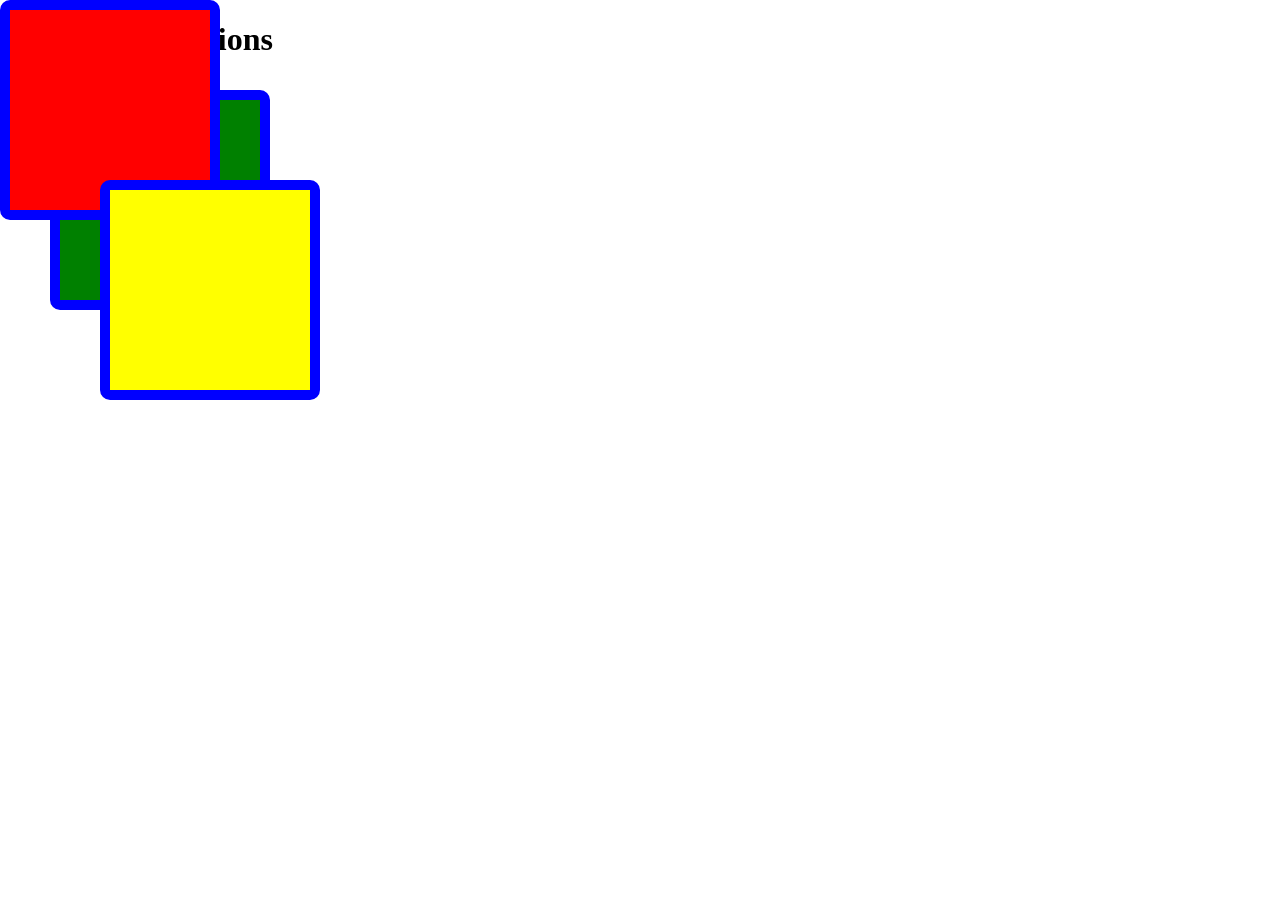
<file: ch8_css-layouts/z-index/index.html>
<!DOCTYPE html>
<html lang="en">
<head>
    <meta charset="UTF-8">
    <meta name="viewport" content="width=device-width, initial-scale=1.0">
    <title>position</title>
    <link rel="stylesheet" href="style.css">
</head>
<body>
    <h1>let`s learn positions</h1>
    <div id="first"></div>
     <div id="second"></div>
      <div id="third"></div>
</body>
</html>
</file>
<file: ch1_intro/style.css>
h1{
            color: blue;
        }

        #bottomone{
            color: green;
        }

        .centered_text{
            text-align: center;
        }

        *{
            background-color: yellow;
        }

        div{
            color: green !important
        }
</file>
<file: ch2_colors/style.css>
h1{
    /* color: rgba(0, 0, 255, 0.6); */
    color: #1bcbff;
}

div{
    border-style: solid;
    height: 200px;
    width: 200px;
    background-color: greenyellow;
    opacity: 1;

}

body{
    background-color: black;
}
</file>
<file: ch3_backgrounds/style.css>
body{
    background-color: blue;
    color: #fff;
    background-image: url(https://i.pinimg.com/736x/95/4c/6d/954c6da2f6d8326067e9e63a3e2ea7f3.jpg);
    background-repeat: no-repeat ;  
    background-position: top right;
    background-position: center center;
    background-size: cover;
}
</file>
<file: ch4_borders_outlines/style.css>
div{
    /* border-style: solid; */
    height: 200px;
    width: 200px;
    /* border-width: 10px;
    border-color: blue; */
    border-radius: 20px;
    border: solid 10px blue;
    margin: 50px;
    outline-style: solid;
    outline-width: 10px;
    outline-color: red;
    outline-offset: 5px;
}
</file>
<file: ch5_margin-padding/style.css>
div{
    border: solid 2px red;
    /* padding-top: 15px;
    padding-right: 15px;
    padding-bottom: 15px;
    padding-left: 15px; */
    padding: 15px 50px;
    display: inline-block;
    width: 200px;
    /* height: 200px;
    margin-top: 30px;
    margin-right: 30px;
    margin-bottom: 30px;
    margin-left: 30px; */
    margin: 30px;

}
</file>
<file: ch6_text-formatting/style.css>
h1{
    color: blue;
    text-align: center;
    text-transform: uppercase;
    text-decoration: overline;
    font-size: 70px;
    text-shadow: 8px 5px 3px grey;
    letter-spacing: 5px; 

}
p{
    text-indent: 50px;
    word-spacing: 20px;
    line-height: 30px;
    white-space: normal;
}
</file>
<file: ch7_css-fonts/style.css>
body{
/* font-family:ole; */
}
h1{
    font-size: 100px ;
    font-style: italic ;
}

span{
    font-weight: bold;
    font-variant: small-caps;
}
</file>
<file: ch8_css-layouts/inline-vs-block/style.css>
div{
    background-color: yellow;
      margin: 2px;
      display: inline;
}
span{
    background-color: green;
    margin: 2px;
    display: block;
}
</file>
<file: ch8_css-layouts/position/style.css>
div{
    position: fixed;
    width: 200px;
    height: 200px;
    border: solid 10px blue;
    border-radius: 10px;

}
#first{
left: 0;
top: 0;
}


#second{
left: 100px;
top: 180px;
}


#third{
 left: 200px;
 top: 360px;

}
</file>
<file: ch8_css-layouts/z-index/style.css>
div{
    position: fixed;
    width: 200px;
    height: 200px;
    border: solid 10px blue;
    border-radius: 10px;

}
#first{
left: 0;
top: 0;
background-color: red;
z-index: 101;
}


#second{
left: 50px;
top: 90px;
background-color: green;
z-index: 100;
}


#third{
 left: 100px;
 top: 180px;
 background-color: yellow;
 z-index: 102;

}
</file>
